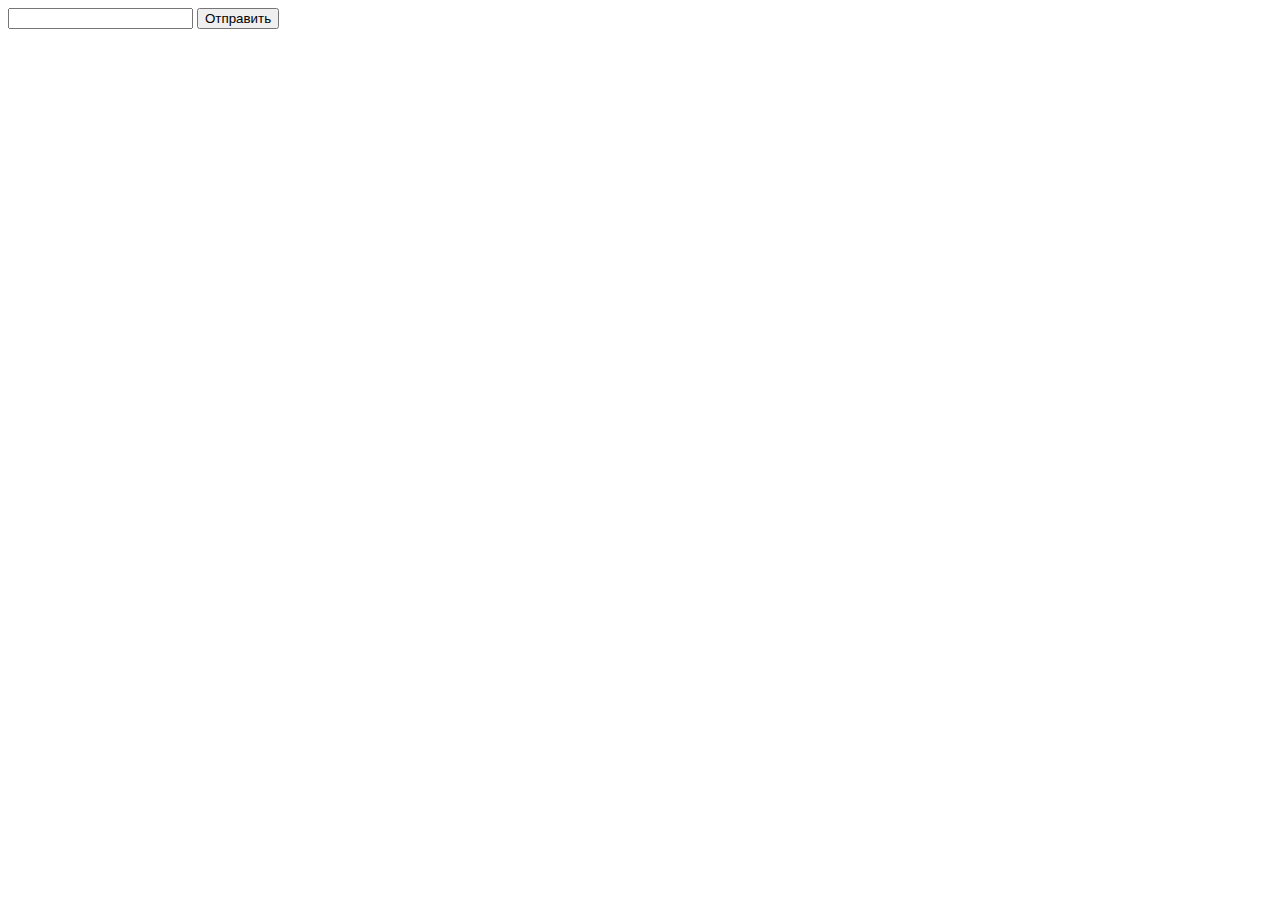
<file: Task_3/index.html>
<!DOCTYPE html>
<html lang="en">
<head>
    <link rel="stylesheet" href="style.css">
    <meta charset="UTF-8">
    <meta name="viewport" content="width=device-width, initial-scale=1.0">
    <title>Task 3</title>
</head>
<body>
    <div class="wrapper-form">
        <input type="number" class="value" />
        <button class="submit-btn">Отправить</button>
      </div>
    
      <div class="images">
    
      </div>
    <script src="code.js"></script>
</body>
</html>
</file>
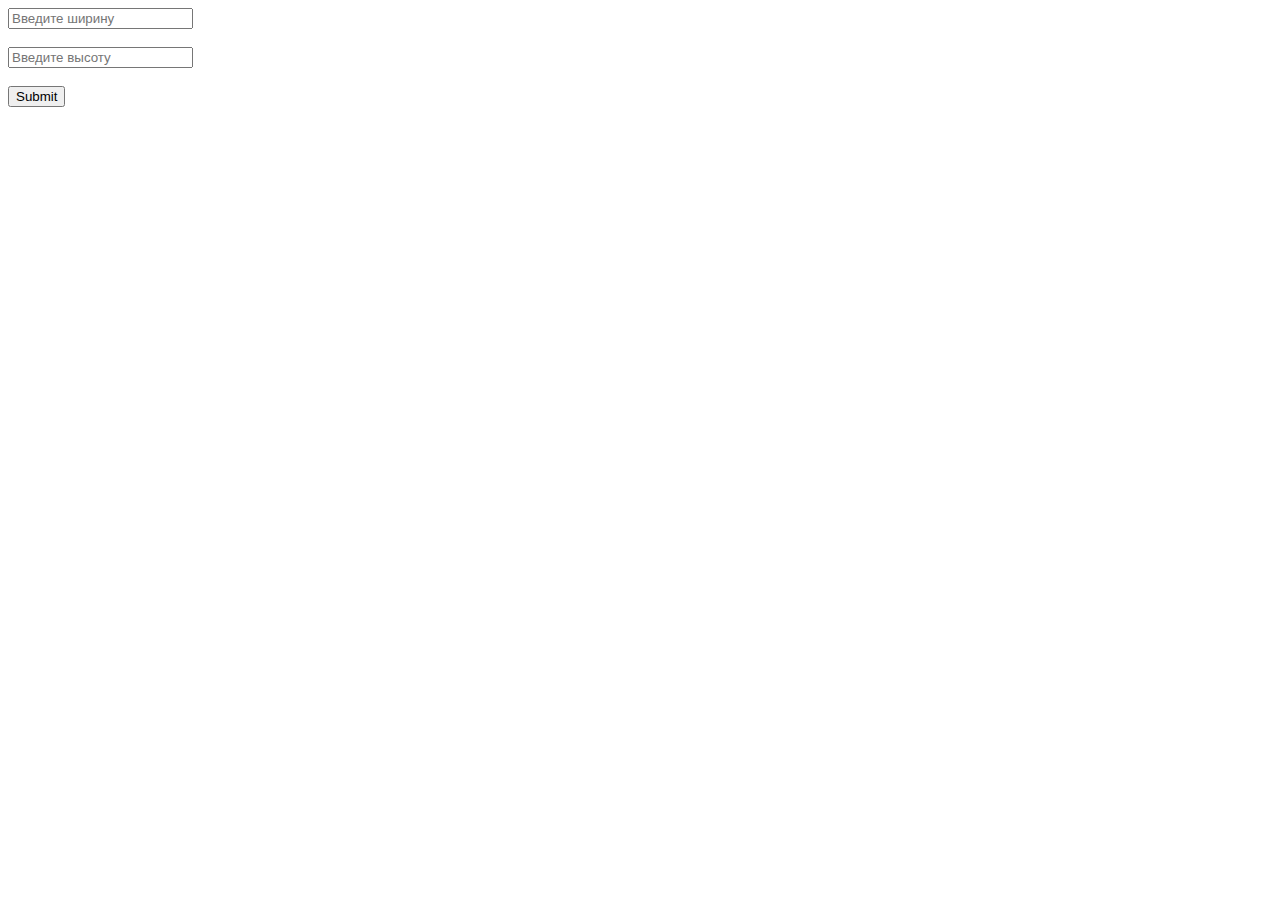
<file: Task_4/index.html>
<!DOCTYPE html>
<html lang="en">
<head>
    <meta charset="UTF-8">
    <meta name="viewport" content="width=device-width, initial-scale=1.0">
    <title>Task 4</title>
</head>
<body>
    <input id="width" placeholder="Введите ширину">
    <br><br>
    <input id="height" placeholder="Введите высоту">
    <br><br>
    <button>Submit</button>
    <br><br>
    <span></span>
    <br><br>
    <div style="display: flex; flex-flow: wrap; flex-direction: row; width: 1000px"></div>  
    <script src="code.js"></script>
</body>
</html>
</file>
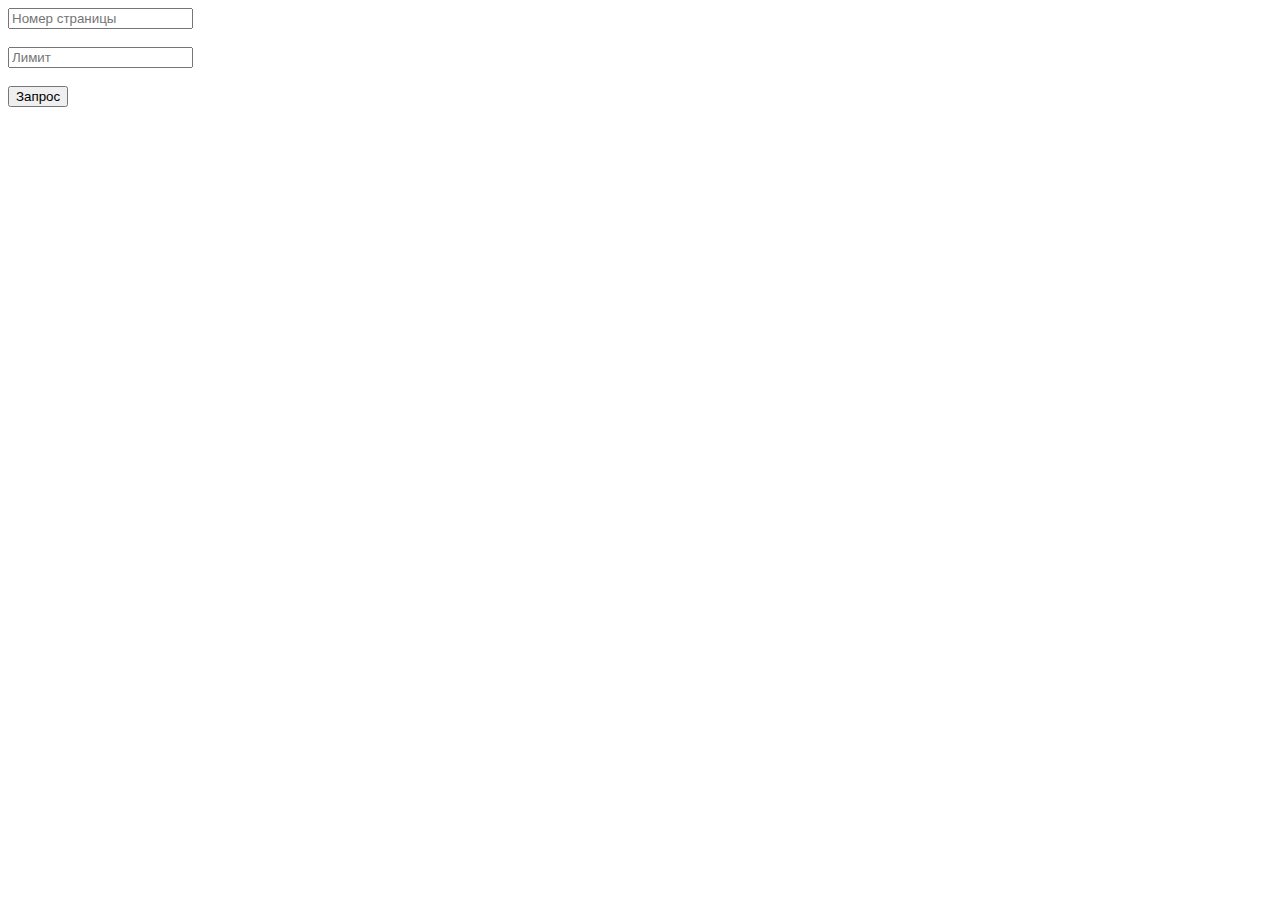
<file: Task_5/index.html>
<!DOCTYPE html>
<html lang="en">
<head>
    <meta charset="UTF-8">
    <meta name="viewport" content="width=device-width, initial-scale=1.0">
    <title>Document</title>
</head>
<body>
    <input id="page-number" placeholder="Номер страницы" />
    <br /><br />
    <input id="limit" placeholder="Лимит" />
    <br /><br />
    <button>Запрос</button>
    <br /><br />
    <span></span>
    <br /><br />
    <div
      style="display: flex; flex-flow: wrap; flex-direction: row; width: 1000px"
    ></div>
    <script src="code.js"></script>
</body>
</html>
</file>
<file: Task_3/style.css>
.images {
    display: flex;
    margin-top: 20px;
  }
  .card {
    margin-right: 15px;
  }
</file>
